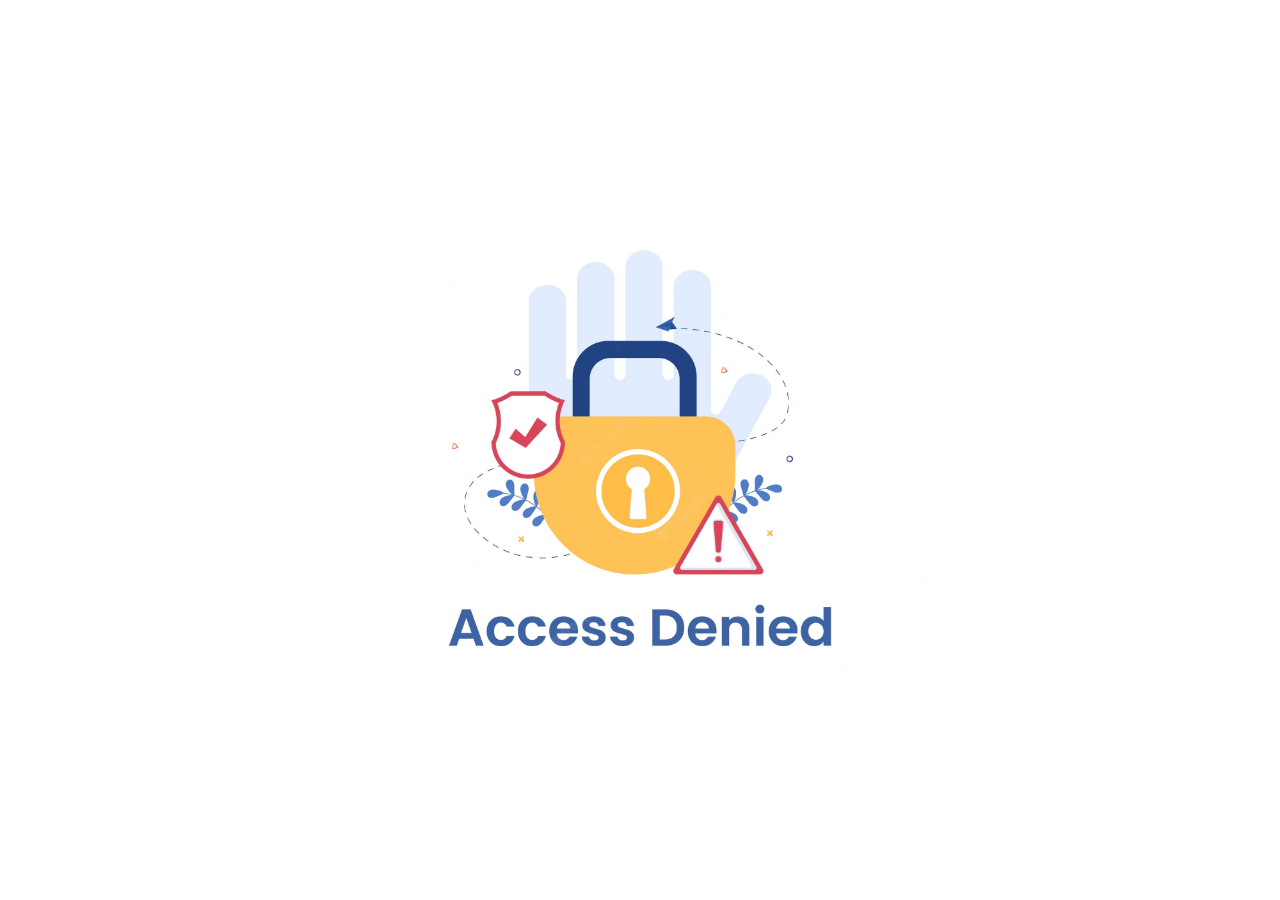
<file: admin.html>
<!DOCTYPE html>
<html lang="en">

<head>
    <meta charset="UTF-8">
    <meta http-equiv="X-UA-Compatible" content="IE=edge">
    <meta name="viewport" content="width=device-width, initial-scale=1.0">
    <link href='./assets/img/favicon.png' rel='icon' type='image/x-icon' />
    <link rel="stylesheet" href="assets/css/admin.css">
    <link rel="stylesheet" href="./assets/css/toast-message.css">
    <link href="./assets/font/font-awesome-pro-v6-6.2.0/css/all.min.css" rel="stylesheet" type="text/css" />
    <link rel="stylesheet" href="./assets/css/admin-responsive.css">
    <title>Quản lý cửa hàng</title>
</head>

<body>
    <header class="header">
        <button class="menu-icon-btn">
            <div class="menu-icon">
                <i class="fa-regular fa-bars"></i>
            </div>
        </button>
    </header>
    <div class="container">
        <aside class="sidebar open">
            <div class="top-sidebar">
                <a href="#" class="channel-logo"><img src="./assets/img/logo.png" alt="Channel Logo"></a>
                <!-- <div class="hidden-sidebar your-channel"><img src="./assets/img/logo.png" style="height: 30px;" alt="">
                </div> -->
            </div>
            <div class="middle-sidebar">
                <ul class="sidebar-list">
                    <li class="sidebar-list-item tab-content active">
                        <a href="#" class="sidebar-link">
                            <div class="sidebar-icon"><i class="fa-light fa-house"></i></div>
                            <div class="hidden-sidebar">Trang tổng quan</div>
                        </a>
                    </li>
                    <li class="sidebar-list-item tab-content">
                        <a href="#" class="sidebar-link">
                            <div class="sidebar-icon"><i class="fa-light fa-pot-food"></i></div>
                            <div class="hidden-sidebar">Sản phẩm</div>
                        </a>
                    </li>
                    <li class="sidebar-list-item tab-content">
                        <a href="#" class="sidebar-link">
                            <div class="sidebar-icon"><i class="fa-light fa-users"></i></div>
                            <div class="hidden-sidebar">Khách hàng</div>
                        </a>
                    </li>
                    <li class="sidebar-list-item tab-content">
                        <a href="#" class="sidebar-link">
                            <div class="sidebar-icon"><i class="fa-light fa-basket-shopping"></i></div>
                            <div class="hidden-sidebar">Đơn hàng</div>
                        </a>
                    </li>
                    <li class="sidebar-list-item tab-content">
                        <a href="#" class="sidebar-link">
                            <div class="sidebar-icon"><i class="fa-light fa-chart-simple"></i></div>
                            <div class="hidden-sidebar">Thống kê</div>
                        </a>
                    </li>
                </ul>
            </div>
            <div class="bottom-sidebar">
                <ul class="sidebar-list">
                    <li class="sidebar-list-item user-logout">
                        <a href="/" class="sidebar-link">
                            <div class="sidebar-icon"><i class="fa-thin fa-circle-chevron-left"></i></div>
                            <div class="hidden-sidebar">Trang chủ</div>
                        </a>
                    </li>
                    <li class="sidebar-list-item user-logout">
                        <a href="#" class="sidebar-link">
                            <div class="sidebar-icon"><i class="fa-light fa-circle-user"></i></div>
                            <div class="hidden-sidebar" id="name-acc"></div>
                        </a>
                    </li>
                    <li class="sidebar-list-item user-logout">
                        <a href="#" class="sidebar-link" id="logout-acc">
                            <div class="sidebar-icon"><i class="fa-light fa-arrow-right-from-bracket"></i></div>
                            <div class="hidden-sidebar">Đăng xuất</div>
                        </a>
                    </li>
                </ul>
            </div>
        </aside>
        <main class="content">
            <div class="section active">
                <h1 class="page-title">Trang tổng quát của cửa hàng Liem Troller</h1>
                <div class="cards">
                    <div class="card-single">
                        <div class="box">
                            <h2 id="amount-user">0</h2>
                            <div class="on-box">
                                <img src="assets/img/admin/s1.png" alt="" style=" width: 200px;">
                                <h3>Khách hàng</h3>
                                <p>Sản phẩm là bất cứ cái gì có thể đưa vào thị trường để tạo sự chú ý, mua sắm, sử dụng hay tiêu dùng nhằm thỏa mãn một nhu cầu hay ước muốn. Nó có thể là những vật thể, dịch vụ, con người, địa điểm, tổ chức hoặc một ý tưởng.</p>
                            </div>

                        </div>
                    </div>
                    <div class="card-single">
                        <div class="box">
                            <div class="on-box">
                                <img src="assets/img/admin/s2.png" alt="" style=" width: 200px;">
                                <h2 id="amount-product">0</h2>
                                <h3>Sản phẩm</h3>
                                <p>Khách hàng mục tiêu là một nhóm đối tượng khách hàng trong phân khúc thị trường mục tiêu mà doanh nghiệp bạn đang hướng tới. </p>
                            </div>
                        </div>
                    </div>
                    <div class="card-single">
                        <div class="box">
                            <h2 id="doanh-thu">$5020</h2>
                            <div class="on-box">
                                <img src="assets/img/admin/s3.png" alt="" style=" width: 200px;">
                                <h3>Doanh thu</h3>
                                <p>Doanh thu của doanh nghiệp là toàn bộ số tiền sẽ thu được do tiêu thụ sản phẩm, cung cấp dịch vụ với sản lượng.</p>
                            </div>
                        </div>
                    </div>
                </div>
            </div>
            <!-- Product  -->
            <div class="section product-all">
                <div class="admin-control">
                    <div class="admin-control-left">
                        <select name="the-loai" id="the-loai" onchange="showProduct()">
                            <option>Tất cả</option>
                            <option>Món chay</option>
                            <option>Món mặn</option>
                            <option>Món lẩu</option>
                            <option>Món ăn vặt</option>
                            <option>Món tráng miệng</option>
                            <option>Nước uống</option>
                            <option>Đã xóa</option>
                        </select>
                    </div>
                    <div class="admin-control-center">
                        <form action="" class="form-search">
                            <span class="search-btn"><i class="fa-light fa-magnifying-glass"></i></span>
                            <input id="form-search-product" type="text" class="form-search-input" placeholder="Tìm kiếm tên món..." oninput="showProduct()">
                        </form>
                    </div>
                    <div class="admin-control-right">
                        <button class="btn-control-large" id="btn-cancel-product" onclick="cancelSearchProduct()"><i class="fa-light fa-rotate-right"></i> Làm mới</button>
                        <button class="btn-control-large" id="btn-add-product"><i class="fa-light fa-plus"></i> Thêm món mới</button>
                    </div>
                </div>
                <div id="show-product"></div>
                <div class="page-nav">
                    <ul class="page-nav-list">
                    </ul>
                </div>
            </div>
            <!-- Account  -->
            <div class="section">
                <div class="admin-control">
                    <div class="admin-control-left">
                        <select name="tinh-trang-user" id="tinh-trang-user" onchange="showUser()">
                            <option value="2">Tất cả</option>
                            <option value="1">Hoạt động</option>
                            <option value="0">Bị khóa</option>
                        </select>
                    </div>
                    <div class="admin-control-center">
                        <form action="" class="form-search">
                            <span class="search-btn"><i class="fa-light fa-magnifying-glass"></i></span>
                            <input id="form-search-user" type="text" class="form-search-input" placeholder="Tìm kiếm khách hàng..." oninput="showUser()">
                        </form>
                    </div>
                    <div class="admin-control-right">
                        <form action="" class="fillter-date">
                            <div>
                                <label for="time-start">Từ</label>
                                <input type="date" class="form-control-date" id="time-start-user" onchange="showUser()">
                            </div>
                            <div>
                                <label for="time-end">Đến</label>
                                <input type="date" class="form-control-date" id="time-end-user" onchange="showUser()">
                            </div>
                        </form>
                        <button class="btn-reset-order" onclick="cancelSearchUser()"><i class="fa-light fa-arrow-rotate-right"></i></button>
                        <button id="btn-add-user" class="btn-control-large" onclick="openCreateAccount()"><i class="fa-light fa-plus"></i> <span>Thêm khách hàng</span></button>
                    </div>
                </div>
                <div class="table">
                    <table width="100%">
                        <thead>
                            <tr>
                                <td>STT</td>
                                <td>Họ và tên</td>
                                <td>Liên hệ</td>
                                <td>Ngày tham gia</td>
                                <td>Tình trạng</td>
                                <td></td>
                            </tr>
                        </thead>
                        <tbody id="show-user">
                        </tbody>
                    </table>
                </div>
                <!-- </div> -->
            </div>
            <!-- Order  -->
            <div class="section">
                <div class="admin-control">
                    <div class="admin-control-left">
                        <select name="tinh-trang" id="tinh-trang" onchange="findOrder()">
                            <option value="2">Tất cả</option>
                            <option value="1">Đã xử lý</option>
                            <option value="0">Chưa xử lý</option>
                        </select>
                    </div>
                    <div class="admin-control-center">
                        <form action="" class="form-search">
                            <span class="search-btn"><i class="fa-light fa-magnifying-glass"></i></span>
                            <input id="form-search-order" type="text" class="form-search-input" placeholder="Tìm kiếm mã đơn, khách hàng..." oninput="findOrder()">
                        </form>
                    </div>
                    <div class="admin-control-right">
                        <form action="" class="fillter-date">
                            <div>
                                <label for="time-start">Từ</label>
                                <input type="date" class="form-control-date" id="time-start" onchange="findOrder()">
                            </div>
                            <div>
                                <label for="time-end">Đến</label>
                                <input type="date" class="form-control-date" id="time-end" onchange="findOrder()">
                            </div>
                        </form>
                        <button class="btn-reset-order" onclick="cancelSearchOrder()"><i class="fa-light fa-arrow-rotate-right"></i></button>
                    </div>
                </div>
                <div class="table">
                    <table width="100%">
                        <thead>
                            <tr>
                                <td>Mã đơn</td>
                                <td>Khách hàng</td>
                                <td>Ngày đặt</td>
                                <td>Tổng tiền</td>
                                <td>Trạng thái</td>
                                <td>Thao tác</td>
                            </tr>
                        </thead>
                        <tbody id="showOrder">
                        </tbody>
                    </table>
                </div>
            </div>
            <div class="section">
                <div class="admin-control">
                    <div class="admin-control-left">
                        <select name="the-loai-tk" id="the-loai-tk" onchange="thongKe()">
                            <option>Tất cả</option>
                            <option>Món chay</option>
                            <option>Món mặn</option>
                            <option>Món lẩu</option>
                            <option>Món ăn vặt</option>
                            <option>Món tráng miệng</option>
                            <option>Nước uống</option>
                            <option>Món khác</option>
                        </select>
                    </div>
                    <div class="admin-control-center">
                        <form action="" class="form-search">
                            <span class="search-btn"><i class="fa-light fa-magnifying-glass"></i></span>
                            <input id="form-search-tk" type="text" class="form-search-input" placeholder="Tìm kiếm tên món..." oninput="thongKe()">
                        </form>
                    </div>
                    <div class="admin-control-right">
                        <form action="" class="fillter-date">
                            <div>
                                <label for="time-start">Từ</label>
                                <input type="date" class="form-control-date" id="time-start-tk" onchange="thongKe()">
                            </div>
                            <div>
                                <label for="time-end">Đến</label>
                                <input type="date" class="form-control-date" id="time-end-tk" onchange="thongKe()">
                            </div>
                        </form>
                        <button class="btn-reset-order" onclick="thongKe(1)"><i class="fa-regular fa-arrow-up-short-wide"></i></i></button>
                        <button class="btn-reset-order" onclick="thongKe(2)"><i class="fa-regular fa-arrow-down-wide-short"></i></button>
                        <button class="btn-reset-order" onclick="thongKe(0)"><i class="fa-light fa-arrow-rotate-right"></i></button>
                    </div>
                </div>
                <div class="order-statistical" id="order-statistical">
                    <div class="order-statistical-item">
                        <div class="order-statistical-item-content">
                            <p class="order-statistical-item-content-desc">Sản phẩm được bán ra</p>
                            <h4 class="order-statistical-item-content-h" id="quantity-product"></h4>
                        </div>
                        <div class="order-statistical-item-icon">
                            <i class="fa-light fa-salad"></i>
                        </div>
                    </div>
                    <div class="order-statistical-item">
                        <div class="order-statistical-item-content">
                            <p class="order-statistical-item-content-desc">Số lượng bán ra</p>
                            <h4 class="order-statistical-item-content-h" id="quantity-order"></h4>
                        </div>
                        <div class="order-statistical-item-icon">
                            <i class="fa-light fa-file-lines"></i>
                        </div>
                    </div>
                    <div class="order-statistical-item">
                        <div class="order-statistical-item-content">
                            <p class="order-statistical-item-content-desc">Doanh thu</p>
                            <h4 class="order-statistical-item-content-h" id="quantity-sale"></h4>
                        </div>
                        <div class="order-statistical-item-icon">
                            <i class="fa-light fa-dollar-sign"></i>
                        </div>
                    </div>
                </div>
                <div class="table">
                    <table width="100%">
                        <thead>
                            <tr>
                                <td>STT</td>
                                <td>Tên món</td>
                                <td>Số lượng bán</td>
                                <td>Doanh thu</td>
                                <td></td>
                            </tr>
                        </thead>
                        <tbody id="showTk">
                        </tbody>
                    </table>
                </div>
            </div>
        </main>
    </div>
    <div class="modal add-product">
        <div class="modal-container">
            <h3 class="modal-container-title add-product-e">THÊM MỚI SẢN PHẨM</h3>
            <h3 class="modal-container-title edit-product-e">CHỈNH SỬA SẢN PHẨM</h3>
            <button class="modal-close product-form"><i class="fa-regular fa-xmark"></i></button>
            <div class="modal-content">
                <form action="" class="add-product-form">
                    <div class="modal-content-left">
                        <img src="./assets/img/blank-image.png" alt="" class="upload-image-preview">
                        <div class="form-group file">
                            <label for="up-hinh-anh" class="form-label-file"><i class="fa-regular fa-cloud-arrow-up"></i>Chọn hình ảnh</label>
                            <input accept="image/jpeg, image/png, image/jpg" id="up-hinh-anh" name="up-hinh-anh" type="file" class="form-control" onchange="uploadImage(this)">
                        </div>
                    </div>
                    <div class="modal-content-right">
                        <div class="form-group">
                            <label for="ten-mon" class="form-label">Tên món</label>
                            <input id="ten-mon" name="ten-mon" type="text" placeholder="Nhập tên món" class="form-control">
                            <span class="form-message"></span>
                        </div>
                        <div class="form-group">
                            <label for="category" class="form-label">Chọn món</label>
                            <select name="category" id="chon-mon">
                                <option>Món chay</option>
                                <option>Món mặn</option>
                                <option>Món lẩu</option>
                                <option>Món ăn vặt</option>
                                <option>Món tráng miệng</option>
                                <option>Nước uống</option>
                            </select>
                            <span class="form-message"></span>
                        </div>
                        <div class="form-group">
                            <label for="gia-moi" class="form-label">Giá bán</label>
                            <input id="gia-moi" name="gia-moi" type="text" placeholder="Nhập giá bán" class="form-control">
                            <span class="form-message"></span>
                        </div>
                        <div class="form-group">
                            <label for="mo-ta" class="form-label">Mô tả</label>
                            <textarea class="product-desc" id="mo-ta" placeholder="Nhập mô tả món ăn..."></textarea>
                            <span class="form-message"></span>
                        </div>
                        <button class="form-submit btn-add-product-form add-product-e" id="add-product-button">
                            <i class="fa-regular fa-plus"></i>
                            <span>THÊM MÓN</span>
                        </button>
                        <button class="form-submit btn-update-product-form edit-product-e" id="update-product-button">
                            <i class="fa-light fa-pencil"></i>
                            <span>LƯU THAY ĐỔI</span>
                        </button>
                    </div>
                </form>
            </div>
            </form>
        </div>
    </div>
    <div class="modal detail-order">
        <div class="modal-container">
            <h3 class="modal-container-title">CHI TIẾT ĐƠN HÀNG</h3>
            <button class="modal-close"><i class="fa-regular fa-xmark"></i></button>
            <div class="modal-detail-order">
            </div>
            <div class="modal-detail-bottom">
            </div>
            </form>
        </div>
    </div>
    <div class="modal detail-order-product">
        <div class="modal-container">
            <button class="modal-close"><i class="fa-regular fa-xmark"></i></button>
            <div class="table">
                <table width="100%">
                    <thead>
                        <tr>
                            <td>Mã đơn</td>
                            <td>Số lượng</td>
                            <td>Đơn giá</td>
                            <td>Ngày đặt</td>
                        </tr>
                    </thead>
                    <tbody id="show-product-order-detail">
                    </tbody>
                </table>
            </div>
            </form>
        </div>
    </div>
    <div class="modal signup">
        <div class="modal-container">
            <h3 class="modal-container-title add-account-e">THÊM KHÁCH HÀNG MỚI</h3>
            <h3 class="modal-container-title edit-account-e">CHỈNH SỬA THÔNG TIN</h3>
            <button class="modal-close"><i class="fa-regular fa-xmark"></i></button>
            <div class="form-content sign-up">
                <form action="" class="signup-form">
                    <div class="form-group">
                        <label for="fullname" class="form-label">Tên đầy đủ</label>
                        <input id="fullname" name="fullname" type="text" placeholder="VD: Nhật Sinh" class="form-control">
                        <span class="form-message-name form-message"></span>
                    </div>
                    <div class="form-group">
                        <label for="phone" class="form-label">Số điện thoại</label>
                        <input id="phone" name="phone" type="text" placeholder="Nhập số điện thoại" class="form-control">
                        <span class="form-message-phone form-message"></span>
                    </div>
                    <div class="form-group">
                        <label for="password" class="form-label">Mật khẩu</label>
                        <input id="password" name="password" type="text" placeholder="Nhập mật khẩu" class="form-control">
                        <span class="form-message-password form-message"></span>
                    </div>
                    <div class="form-group edit-account-e">
                        <label for="" class="form-label">Trạng thái</label>
                        <input type="checkbox" id="user-status" class="switch-input">
                        <label for="user-status" class="switch"></label>
                    </div>
                    <button class="form-submit add-account-e" id="signup-button">Đăng ký</button>
                    <button class="form-submit edit-account-e" id="btn-update-account"><i class="fa-regular fa-floppy-disk"></i> Lưu thông tin</button>
                </form>
            </div>
        </div>
    </div>
    </div>
    <div id="toast"></div>
    <script src="./js/admin.js"></script>
    <script src="./js/toast-message.js"></script>
</body>

</html>
</file>
<file: assets/css/admin.css>
@font-face {font-family: "SFProDisplay";src: url("../font/SFPRODISPLAY/SFProDisplay-Regular.ttf") format("truetype");font-weight: 400;font-display: fallback;}
@font-face {font-family: "SFProDisplay";src: url("../font/SFPRODISPLAY/SFProDisplay-Light.ttf") format("truetype");font-weight: 300;font-display: fallback;}
@font-face {font-family: "SFProDisplay";src: url("../font/SFPRODISPLAY/SFProDisplay-Medium.ttf") format("truetype");font-weight: 500;font-display: fallback;}
@font-face {font-family: "SFProDisplay";src: url("../font/SFPRODISPLAY/SFProDisplay-Bold.ttf") format("truetype");font-weight: bold;font-display: fallback;}
@font-face {font-family: "SFProDisplay";src: url("../font/SFPRODISPLAY/SFProDisplay-Semibold.ttf") format("truetype");font-weight: 600;font-display: fallback;}
@font-face {font-family: "SFProDisplay";src: url("../font/SFPRODISPLAY/SFProDisplay-Heavy.ttf") format("truetype");font-weight: 800;font-display: fallback;}

*,
*::before,
*::after {
    box-sizing: border-box;
    margin: 0;
    padding: 0;
    list-style-type: none;
    text-decoration: none;
}
:root {
    --red: #b5292f;
    --lightest-gray: rgb(249, 249, 249);
    --lighter-gray: rgb(240, 240, 240);
    --light-gray: rgb(144, 144, 144);
    --medium-gray: rgb(96, 96, 96);
    --dark-gray: rgb(13, 13, 13);
    --header-height: 60px;
    --animation-duration: 200ms;
    --animation-timing-curve: ease-in-out;
}

html {
    scroll-behavior: smooth;
}

body::-webkit-scrollbar {
    width: 3px;
    /* height:50px; */
}

body::-webkit-scrollbar-track {
    background-color: #fafafa;
}

body::-webkit-scrollbar-thumb {
    /* background: rgba(0, 0, 0, 0); */
    background: rgba(0, 0, 0, 0.45);
    border-radius: 10px;
    -webkit-box-shadow: rgba(255, 255, 255, 0.3) 0 0 0 1px;
    box-shadow: rgba(255, 255, 255, 0.3) 0 0 0 1px;
}

body {
    margin: 0;
    font-family: "SF Pro Display", sans-serif;
    overflow-x: hidden;
}

button {
    outline: none;
    border: none;
    cursor: pointer;
}


select {
    background-color: #eee;
    padding: 10px 20px;
    border-radius: 5px;
    outline: none;
    border: none;
    margin-left: 10px;
    border-right: 10px solid #eee !important;
    height: 40px;
    cursor: pointer;
}

body,input,button,textarea,pre {
    font-family: SFProDisplay, sans-serif;
    -webkit-tap-highlight-color: rgba(0, 0, 0, 0);
}

.switch {
    position: relative;
    cursor: pointer;
    width: 40px;
    height: 20px;
    display: inline-block;
    margin-left: 30px;
    top: 6px;
    box-shadow: 0 0 10px 0 rgba(0, 0, 0, 0.1);
    background: #ccc;
    border-radius: 100rem;
    transition: background-color 0.25s linear;
}

.switch:after {
    content: "";
    position: absolute;
    width: 10px;
    height: 10px;
    border-radius: 40px;
    background-color: #fff;
    top: 5px;
    left: 5px;
    transition: background-color 0.25s linear, transform 0.25s linear;
}

.switch-input {
    display: none;
}

.switch-input:checked + .switch {
    background-color: var(--red);
}

.switch-input:checked + .switch:after {
    transform: translateX(20px);
    background-color: #fff;
}


.header {
    display: flex;
    align-items: center;
    position: sticky;
    top: 0;
    background-color: white;
    box-shadow: 0 1px 5px 0 rgba(0, 0, 0, 0.2);
    padding: 0 0.5rem;
    height: var(--header-height);
    justify-content: space-between;
    width: 100%;
    height: 60px;
    display: none;
}

.menu-icon-btn {
    background: none;
    border: none;
    padding: 0;
}

.menu-icon {
    font-size: 30px;
    color: var(--medium-gray);
    cursor: pointer;
    padding-left: 1rem;
}

.menu-icon:hover {
    color: var(--dark-gray);
}

.search {
    position: relative;
    width: 400px;
    margin: 0 10px;
}

.search label {
    position: relative;
    width: 100%;
}

.search label input {
    width: 100%;
    height: 40px;
    border-radius: 5px;
    padding: 5px 20px;
    padding-left: 45px;
    font-size: 15px;
    outline: none;
    border: none;
    background-color: var(--lighter-gray);
}

.search label i {
    position: absolute;
    top: 0;
    left: 10px;
    font-size: 1.2em;
    color: #555;
}

.user {
    position: relative;
    border-radius: 50%;
    right: 1rem;
}

.user .profile {
    position: relative;
    width: 50px;
    height: 50px;
    border-radius: 50%;
    overflow: hidden;
    cursor: pointer;
}

.user .profile img,
.user .profile i {
    position: absolute;
    top: 0;
    left: 0;
    width: 100%;
    height: 100%;
    object-fit: cover;
}

.user .profile-cropdown {
    position: absolute;
    top: 80px;
    right: -10px;
    padding: 10px 20px;
    background: #fff;
    width: 200px;
    box-sizing: 0 5px 25px rgba(0, 0, 0, 0.1);
    border-radius: 15px;
    transition: 0.5s;
    visibility: hidden;
    opacity: 0;
}

.user .profile-cropdown.active {
    visibility: visible;
    opacity: 1;
    box-shadow: 0px 4px 10px rgb(0 0 0 /33%);
}

.user .profile-cropdown::before {
    content: "";
    position: absolute;
    top: -5px;
    right: 25px;
    width: 20px;
    height: 20px;
    background: #fff;
    transform: rotate(45deg);
}

.user .profile-cropdown h3 {
    width: 100%;
    text-align: center;
    font-size: 19px;
    font-weight: 500;
    color: #555;
    line-height: 1.2rem;
}

.user .profile-cropdown h3 span {
    font-size: 14px;
    color: #cecece;
    font-weight: 400;
}

.user .profile-cropdown li {
    list-style: none;
    padding: 10px 0;
    border-top: 1px solid rgba(0, 0, 0, 0.1);
    display: flex;
    align-items: center;
}

.user .profile-cropdown li i {
    max-width: 20px;
    margin-right: 20px;
    opacity: 0.5;
    transition: 0.5s;
}

.user .profile-cropdown li:hover i {
    opacity: 1;
}

.user .profile-cropdown li a {
    display: inline-block;
    text-decoration: none;
    color: #000;
    font-weight: 500;
    transition: 0.5s;
}

.user .profile-cropdown li:hover a {
    color: red;
}

.sidebar {
    flex-shrink: 0;
    overflow: hidden;
    width: 75px;
    border-right: 1px solid rgba(0, 0, 0, 0.1);
    display: flex;
    flex-direction: column;
    height: 100vh;
    /* height: calc(100vh - var(--header-height)); */
    padding-top: 5rem;
    align-items: center;
    justify-content: stretch;
    transition: width var(--animation-duration) var(--animation-timing-curve);
    position: sticky;
    left: 0;
    top: 0;
    /* top: var(--header-height); */
}

.sidebar .hidden-sidebar {
    opacity: 0;
    width: 0;
    height: 0;
    transition: opacity var(--animation-duration) var(--animation-timing-curve);
}

.sidebar.open .hidden-sidebar {
    width: 100%;
    height: auto;
    opacity: 1;
}

.sidebar .top-sidebar {
    display: flex;
    flex-direction: column;
    align-items: center;
    margin-bottom: 0.5rem;
}

.sidebar .channel-logo {
    display: block;
    width: 30px;
    height: 30px;
    transition: var(--animation-duration) var(--animation-timing-curve);
}

.sidebar.open .channel-logo {
    width: 100px;
    height: 100px;
}

.sidebar .channel-logo>img {
    width: 100%;
    height: 100%;
}

.middle-sidebar {
    overflow-y: auto;
    overflow-x: hidden;
    flex-grow: 1;
    margin: 1rem 0;
}

.middle-sidebar,
.bottom-sidebar {
    width: 100%;
}

.sidebar-list {
    margin: 0;
    padding: 0;
    display: flex;
    flex-direction: column;
    align-items: center;
    width: 100%;
    list-style: none;
}

.sidebar.open .sidebar-link {
    justify-content: flex-start;
    padding-left: 1rem;
}

.sidebar-icon {
    font-size: 24px;
    flex-shrink: 0;
}

.sidebar-list .hidden-sidebar {
    margin-left: 1.5rem;
    white-space: nowrap;
}

.sidebar-link {
    display: flex;
    width: 100%;
    padding: 0.5rem 0;
    color: var(--light-gray);
    text-decoration: none;
    align-items: center;
    padding-left: 25px;
}

.sidebar-link:hover {
    color: var(--red);
}

.sidebar-list-item {
    position: relative;
    width: 100%;
    color: var(--light-gray);
}

.sidebar-list-item.active {
    color: var(--red);
    background-color: var(--lightest-gray);
}

.sidebar-list-item:hover {
    background-color: var(--lightest-gray);
}

.sidebar-list-item.active::before {
    content: "";
    background-color: var(--red);
    height: 100%;
    top: 0;
    left: 0;
    width: 5px;
    position: absolute;
}

.sidebar.open {
    width: 250px;
}

.your-channel {
    color: var(--dark-gray);
    font-size: 1rem;
    font-weight: bold;
    margin-bottom: 0.15rem;
    margin-top: 0.5rem;
}

.channel-name {
    color: var(--medium-gray);
    font-size: 0.75rem;
}

.sidebar .top-sidebar {
    height: 30px;
    transition: height var(--animation-duration) var(--animation-timing-curve);
}

.sidebar.open .top-sidebar {
    height: 125px;
}

.sidebar .top-sidebar .hidden-sidebar {
    text-align: center;
    width: 100%;
}

.container {
    display: flex;
}

.page-title {
    font-weight: 600;
    margin-bottom: 10px;
    font-size: 24px;
}

.content {
    width: 100%;
    background-color: #fff;
    overflow: hidden;
}

.section {
    padding: 2rem 2rem 0 1.5rem;
    display: none;
    background-color: #fff;
    position: relative;
}

.section.active {
    display: block;
}

.cards {
    display: flex;
}

.cards .card-single {
    background: #fff;
    height: 500px;
    width: 31%;
    /* max-width: 500px;*/
    min-width: 290px;
    position: relative;
    box-shadow: inset 5px 5px 5px rgba(0, 0, 0, 0.05),
        inset -5px -5px 5px rgba(255, 255, 255, 0.5),
        5px 5px 5px rgba(0, 0, 0, 0.05), -5px -5px 5px rgba(255, 255, 255, 0.5);
    border-radius: 15px;
    margin: 12px;
}

.cards .card-single .box {
    position: absolute;
    top: 20px;
    left: 20px;
    right: 20px;
    bottom: 20px;
    background-color: rgb(255, 255, 255);
    box-shadow: 0 10px 20px rgba(0, 0, 0, 0.1);
    border-radius: 15px;
    align-items: center;
    transition: 0.5s;
    padding: 20px;
    text-align: center;
}

.cards .card-single:hover .box {
    transform: translateY(-10px);
    box-shadow: 0 10px 20px rgba(0, 0, 0, 0.2);
    background: linear-gradient(45deg, var(--red), orange);
}

.cards .card-single .box .on-box {
    margin-top: 2rem;
}

.cards .card-single .box h2 {
    position: absolute;
    top: 5px;
    right: 30px;
    font-size: 2rem;
    color: var(--dark-gray);
    transition: 0.3s;
    pointer-events: none;
}

.cards .card-single .box h3 {
    font-size: 1.5rem;
    color: var(--dark-gray);
    z-index: 1;
    transition: 0.3s;
    margin-bottom: 10px;
}

.cards .card-single .box p {
    font-size: 0.9em;
    font-weight: 400;
    color: var(--dark-gray);
    z-index: 1;
    transition: 0.3s;
    text-align: left;
}

.cards .card-single .box:hover h2,
.cards .card-single .box:hover h3,
.cards .card-single .box:hover p {
    color: #fff;
}

/* customer */
.table {
    width: 100%;
    overflow: auto;
    background: #fff;
    border-radius: 7px;
}

.setting {
    position: absolute;
    top:-50%;
    left: 50%;
    transform: translate(-50%, 50%);
}

table {
    border-collapse: collapse;
}

tr {
    border-bottom: 1px solid var(--lighter-gray);
}

thead td {
    font-size: 16px;
    text-transform: uppercase;
    font-weight: 500;
    background: var(--lighter-gray);
    padding: 15px;
    text-align: center;
    white-space: nowrap;
}

tbody tr td {
    padding: 10px 15px;
    text-align: center;
    white-space: nowrap;
}

.prd-img-tbl {
    width: 40px;
    height: 40px;
    object-fit: cover;
    border-radius: 99px;
}

/* Product */
.product-all {
    padding: 20px 80px;
}

.btn-control-large{
    background-color: var(--red);
    height: 40px;
    color: #fff;
    border-radius: 5px;
    padding: 0 20px;
    width: auto!important;
}

.admin-control-right i {
    margin-right: 5px;
}

.list {
    border: 1px solid #e5e5e5;
    padding: 10px;
    border-radius: 10px;
    display: flex;
    justify-content: space-between;
    background-color: #fff;
    position: relative;
}

.list-header {
    margin-left: 50px;
}

.list-left {
    display: flex;
    width: 80%;
}

.list-left img {
    max-width: 180px;
    min-width: 180px;
    height: 110px;
    object-fit: cover;
    margin-right: 14px;
    border-radius: 5px;
}

.list-category {
    display: inline-block;
    margin-top: 10px;
    padding: 5px 12px;
    border: 1px solid #b0bec5;
    color: #78909c;
    border-radius: 30px;
    font-size: 13px;
}

.list-right {
    display: flex;
    width: 20%;
    flex-direction: column;
    align-items: flex-end;
}

.list-info p {
    margin-top: 7px;
    flex-grow: 1;
}

.list-info h4 {
    font-weight: 500;
    color: var(--text-color);
    font-size: 16px;
}

.list-note {
    color: #0000008a;
    font-size: 14px;
    margin-right: 10px;
    display: -webkit-box;
    -webkit-line-clamp: 2;
    -webkit-box-orient: vertical;
    overflow: hidden;
}

.list-price {
    display: flex;
    flex-direction: row;
    justify-content: center;
    margin-left: 10px;
    align-items: center;
}

.list-old-price {
    font-size: 14px;
    text-decoration: line-through;
    color: #808080;
    margin-right: 10px;
}

.list-current-price {
    color: var(--red);
    font-weight: 500;
}

.list-control {
    padding-top: 20px;
    display: flex;
    justify-content: flex-end;
}

.btn-detail,
.btn-edit,
.btn-delete {
    background-color: #eee;
    padding: 5px 15px;
    border-radius: 15px;
    font-size: 14px;
    color: var(--text-color);
    text-transform: uppercase;
    margin-left: 0;
    outline: none;
    border: none;
    cursor: pointer;
}

.list+.list {
    margin-top: 10px;
}

.list-tool {
    display: flex;
    flex-direction: row;
    align-items: flex-end;
}

.btn-detail,
.btn-edit {
    outline: none;
    background-color: #e5e5e5;
    margin-right: 5px;
}

.btn-delete {
    background-color: var(--red);
    color: white;
}

/* Modal */
.modal {
    background-color: rgba(0, 0, 0, 0.6);
    position: fixed;
    top: 0;
    right: 0;
    left: 0;
    bottom: 0;
    display: flex;
    justify-content: center;
    align-items: center;
    opacity: 0;
    pointer-events: none;
    transition: opacity 0.3s ease;
    z-index: 10;
}

.modal.open {
    pointer-events: auto;
    opacity: 1;
}

.modal-close {
    background-color: rgba(0, 0, 0, 0.3);
    height: 30px;
    width: 30px;
    line-height: 30px;
    position: absolute;
    right: 10px;
    top: 10px;
    z-index: 2;
    border-radius: 50%;
    border: none;
    outline: none;
    color: var(--white);
    cursor: pointer;
}

.modal.open .modal-container {
    transform: scale(1);
}

.modal-close i {
    transition: all 0.4s;
    color: #fff;
}

.modal-close:hover i {
    transform: rotate(180deg);
}

.modal-container {
    background-color: #fff;
    max-height: calc(100vh - 60px);
    box-shadow: 0px 4px 30px rgb(0 0 0 / 25%);
    border-radius: 5px;
    overflow: hidden;
    overflow-y: scroll;
    overflow-y: overlay;
    position: relative;
    transform: scale(0.8);
    transition: 0.3s ease;
}

.modal.add-product .modal-container {
    width: 800px;
    padding-bottom: 20px;
}

.modal-container-title {
    display: inline-block;
    margin-top: 16px;
    margin-left: 20px;
    margin-bottom: 5px;
    text-transform: uppercase;
}

.form-group {
    margin-bottom: 10px;
}


.form-label {
    margin-bottom: 5px;
    display: inline-block;
    font-size: 14px;
    font-weight: 600;
}

.form-control {
    width: 100%;
    height: 40px;
    padding: 8px 12px;
    border: 1px solid #e5e5e5;
    border-radius: 5px;
    outline: none;
    transition: border 0.3s linear;
}

.product-desc {
    width: 100%;
    height: 100px;
    border: none;
    outline: none;
    border-radius: 5px;
    padding: 15px;
    background-color: #f7f7f7;
    font-size: 14px;
}

.form-control.error {
    border-color: red;
}

.form-control:focus {
    border-color: var(--red);
}

.form-message {
    color: red;
    font-size: 13px;
    margin-top: 10px;
}

.form-submit {
    height: 40px;
    background-color: var(--red);
    color: #fff;
    padding: 10px 30px;
    border-radius: 5px;
    position: relative;
    left: 50%;
    transform: translateX(-50%);
}

.form-submit i {
    margin-right: 6px;
}

.form-group.file {
    text-align: center;
    margin-top: 20px;
}

input[type="file"] {
    display: none;
}

.form-label-file {
    background-color: var(--red);
    color: #fff;
    padding: 8px 40px;
    text-align: center;
    border-radius: 5px;
    font-size: 14px;
    display: inline-block;
    position: relative;
    margin: auto;
    cursor: pointer;
}

.form-label-file i {
    font-size: 15px;
    margin-right: 8px;
    cursor: pointer;
}

.upload-image-preview {
    width: 350px;
    border-radius: 5px;
    position: relative;
    transform: translateX(-50%);
    left: 50%;
    margin-top: 20px;
}

.add-product-form {
    display: flex;
}

.add-product-form>div {
    width: 50%;
    padding: 0 20px;
}

.modal-content-left {
    border-right: 1px solid #eee;
}

/* Account  */

.modal.signup .modal-container {
    overflow: hidden;
    width: 400px;
}

.form-content {
    padding: 0 20px 20px;
}

.form-title {
    text-align: center;
    padding-bottom: 10px;
    font-size: 20px;
}

.signup-form {
    margin-top: 15px;
}

label a {
    color: var(--red);
}

#btn-add-account{
    background-color: var(--red);
    height: 30px;
    color: #fff;
    border-radius: 5px;
    padding: 0 20px
}


/* Detail Order */
.admin-control {
    display: flex;
    justify-content: space-between;
    margin-bottom: 20px;
    flex-wrap: wrap;
    align-items: center;
}

.admin-control-center {
    flex: 1;
}

.admin-control-right {
    display: flex;
}

.admin-control-right button {
    width: 40px;
    margin-left: 10px;
    border-radius: 5px;
}

.admin-control-right button:hover {
    background-color: var(--red);
    color:#fff
}

.form-search {
    display: flex;
    justify-content: center;
}

.search-btn {
    border: none;
    outline: none;
    font-size: 20px;
    height: 40px;
    padding: 0 15px;
    color: var(--text-color);
    border-top-left-radius: 5px;
    border-bottom-left-radius: 5px;
    cursor: pointer;
    display: flex;
    align-items: center;
    background-color: #f0f0f0;
}

.form-search-input {
    height: 40px;
    outline: none;
    border: none;
    background-color: #f0f0f0;
    padding: 10px 20px;
    padding-left: 0;
    border-top-right-radius: 5px;
    border-bottom-right-radius: 5px;
    width: 75%;
}

.fillter-date {
    display: flex;
}

.fillter-date>div:first-child {
    margin-right: 20px;
}

.fillter-date>div>label {
    margin-right: 10px;
    font-size: 15px;
}

#tinh-trang,
.form-control-date {
    background-color: #eee;
    border: none;
    outline: none;
    padding: 10px 20px;
    border-radius: 5px;
    height: 40px;
}

.modal.detail-order-product .modal-container,
.modal.detail-order .modal-container {
    width: 800px;
    height: 450px;
    overflow: hidden;
}

.modal-detail-order {
    display: flex;
}

.modal-detail-order>div {
    width: 50%;
    overflow-y: auto;
    height: 350px;
}

.modal-detail-order>div::-webkit-scrollbar {
    width: 3px;
    /* height:50px; */
}

.modal-detail-order>div::-webkit-scrollbar-track {
    background-color: #fafafa;
}

.modal-detail-order>div::-webkit-scrollbar-thumb {
    /* background: rgba(0, 0, 0, 0); */
    background: rgba(0, 0, 0, 0.45);
    border-radius: 10px;
    -webkit-box-shadow: rgba(255, 255, 255, 0.3) 0 0 0 1px;
    box-shadow: rgba(255, 255, 255, 0.3) 0 0 0 1px;
}

.modal-detail-right {
    height: 100%;
}

.order-product {
    display: flex;
    justify-content: space-between;
    margin-bottom: 8px;
    border: 1px solid #eee;
    padding: 5px;
    border-radius: 5px;
}

.order-product-left {
    display: flex;
}

.order-product-left img {
    width: 70px;
    height: 70px;
    object-fit: cover;
    margin-right: 14px;
    border-radius: 5px;
}

.order-product-info p {
    margin-top: 5px;
}

.order-product-info h4 {
    font-weight: 500;
    color: var(--text-color);
    font-size: 15px;
}

.order-product-note {
    color: #0000008a;
    font-size: 13px;
}

.order-product-quantity {
    font-weight: 500;
    font-size: 14px;
}

.order-product-price {
    display: flex;
    flex-direction: column;
    justify-content: center;
}

.order-product-old-price {
    font-size: 13px;
    text-decoration: line-through;
    color: #808080;
}

.order-product-current-price {
    color: var(--red);
    font-weight: 500;
}

.detail-order-group {
    padding: 20px;
    padding-top: 0;
}

.modal-detail-left {
    padding: 10px 20px 0;
}

.detail-order-item {
    display: flex;
    justify-content: space-between;
    border-bottom: 1px solid #eee;
    padding: 10px 0;
}

.detail-order-item.tb {
    flex-direction: column;
}

.detail-order-item-b {
    color: #808080;
    font-size: 14px;
    margin-top: 8px;
    padding: 12px;
    border-radius: 5px;
    background-color: #f7f7f7;
}

.detail-order-item-left {
    width: 40%;
}

.detail-order-item-right {
    white-space: nowrap;
    overflow: hidden;
    text-overflow: ellipsis;
}

.detail-order-item i {
    color: var(--red);
    margin-right: 5px;
}

.modal-detail-bottom {
    padding: 10px 20px;
    border-top: 1px solid #eee;
    display: flex;
    justify-content: space-between;
    align-items: center;
}

.price-total {
    display: flex;
    flex-direction: column;
}

.price-total .thanhtien {
    color: #808080;
    font-size: 13px;
}

.price-total .price {
    color: var(--red);
    font-weight: 500;
    font-size: 16px;
}

.modal-detail-btn {
    color: #fff;
    padding: 10px 0;
    padding-left: 40px;
    padding-right: 25px;
    border-radius: 99px;
    position: relative;
}

.status-complete {
    background-color: #27ae60;
    color: #fff;
    padding: 5px 10px;
    border-radius: 5px;
    font-size: 15px;
    display: inline-block;
}

.status-no-complete {
    background-color: #f04e2e;
    color: #fff;
    padding: 5px 10px;
    border-radius: 5px;
    font-size: 15px;
    display: inline-block;
}

.btn-chuaxuly {
    background-color: var(--red);
}

.btn-chuaxuly::before {
    content: "\f00d";
    font-family: "Font Awesome 6 Pro";
    position: absolute;
    left: 22px;
}

.btn-daxuly {
    background-color: #27ae60;
}

.btn-daxuly::before {
    content: "\f00c";
    font-family: "Font Awesome 6 Pro";
    position: absolute;
    left: 22px;
}

.prod-img-title {
    display: flex;
    align-items: center;
    column-gap: 10px;
}

/* Page Nav  */

.page-nav,
.page-nav-list {
    display: flex;
    justify-content: center;
    align-items: center;
    column-gap: 10px;
    margin-top: 10px;
}

.page-nav-item a {
    display: inline-block;
    color: #000;
    border: 2px solid #000;
    height: 30px;
    width: 30px;
    text-align: center;
    line-height: 27px;
    border-radius: 50%;
    font-size: 15px;
}

.page-nav-item.active a,
.page-nav-item a:hover {
    background-color: var(--red);
    color: #fff;
    border: 2px solid var(--red);
}

/* order-statistical */

.order-statistical{
    display: flex;
    margin: 30px 0;
    column-gap: 20px;
}

.order-statistical-item{
    box-shadow: 0px 1px 5px 2px #f1f1f1;
    width: 32.1%;   
    display: flex;
    padding: 20px 40px;
    align-items: center;
    justify-content: space-between;
}

.order-statistical-item-icon i{
    font-size: 45px;
    margin-right: 25px;
    color: var(--red);
}

.order-statistical-item-content-desc{
    margin-bottom: 6px;
    font-size: 14px;
    color:#888
}

.access-denied-section{
    position: absolute;
    top:50%;
    left: 50%;
    transform: translate(-50%, -50%);
    text-align: center;
}

.access-denied-img{
    width: 100%;
}

.no-result{
    width: 100%;
    text-align: center;
    margin: 10px 0;
}

.no-result-h{
    font-size: 20px;
    margin: 10px
}
.no-result i{
    color: #757575;
    font-size: 80px;
    margin-top: 30px;
}
</file>
<file: assets/css/toast-message.css>
/* Css toast message */
.toast {
    align-items: center;
    background: #fff;
    border-radius: 2px;
    padding: 20px 0;
    min-width: 400px;
    max-width: 450px;
    border-left: 4px solid;
    box-shadow: 0 5px 8px rgba(0, 0, 0, 0.08);
    transition: all linear 0.5s;
    position: relative;
}

.toast__private {
    display: flex;
}

@keyframes slideInLeft {
    from {
        opacity: 0.2;
        transform: translateX(calc(100% + 32px));
    }

    to {
        opacity: 1;
        transform: translateX(0);
    }
}

@keyframes fadeOut {
    to {
        opacity: 0;
    }
}

#toast {
    position: fixed;
    top: 32px;
    right: 32px;
    z-index: 100;
}

.toast+.toast {
    margin-top: 24px;
}

.toast__icon {
    font-size: 24px;
}

.toast__icon,
.toast__close {
    padding: 0 16px;
    line-height: 52px;
}

.toast__body {
    flex-grow: 1;
}

.toast__title {
    font-size: 16px;
    font-weight: 600;
    color: #333;
}

.toast__msg {
    font-size: 14px;
    color: #888;
    margin-top: 6px;
    line-height: 1.5;
}

.toast__close {
    font-size: 20px;
    color: rgba(0, 0, 0, 0.3);
    cursor: pointer;
}


.toast--success {
    border-color: #47d864;
}

.toast--success .toast__icon {
    color: #47d864;
}

.toast--info {
    border-color: #2f86eb;
}

.toast--info .toast__icon {
    color: #2f86eb;
}

.toast--warning {
    border-color: #ffc021;
}

.toast--warning .toast__icon {
    color: #ffc021;
}

.toast--error {
    border-color: #ff6243;
}

.toast--error .toast__icon {
    color: #ff6243;
}

.toast__background {
    height: 4px;
    background-color: #47d864;
    animation: background_time 3s linear;
    position: absolute;
    bottom: 0;
}

@keyframes background_time {
    0% {
        width: 100%;
    }

    10% {
        width: 90%;
    }

    20% {
        width: 80%;
    }

    30% {
        width: 70%;
    }

    40% {
        width: 60%;
    }

    50% {
        width: 50%;
    }

    60% {
        width: 40%;
    }

    70% {
        width: 30%;
    }

    80% {
        width: 20%;
    }

    90% {
        width: 10%;
    }

    100% {
        width: 0;
    }
}


/* Btn */
.btn {
    padding: 20px;
    margin: 5px;
    border-radius: 10px;
    cursor: pointer;
    transition: 0.2s;

}

.btn--success {
    background-color: #47d864;
}

.btn--error {
    background-color: #ff6243;
}

.btn:hover {
    transform: scale(0.98);
}

@media (max-width: 575.98px){
    .toast {
        min-width: 300px;
        max-width: 350px;
    }
}
</file>
<file: assets/css/admin-responsive.css>
:root {
    --red: #B5292F;
    --lightest-gray: rgb(249, 249, 249);
}

.page-title {
    color: var(--lightest-gray);
    background-color: var(--red);
    text-align: center;
    border-radius: 2rem;
    padding: 0.5rem;
    text-transform: uppercase;
}

@media only screen and (max-width: 1200px) {
    .admin-control-center {
        margin: 1rem -1rem;
        width: 25rem;
    }

    select{
        margin-bottom: 10px;
    }

    #tinh-trang,.form-control-date {
        width: 135px;
    }

    .status-no-complete,.status-complete {
        display: inline;
        white-space: nowrap;
    }

    .list-info p,.list-old-price {
        display: none;
    }

    .btn-reset-order {
        height: 40px;
        margin-top: 0px;
    }

    .header {
        z-index: 100;
        display: flex;
    }

    .form-search {
        position: fixed;
        left: 60px;
        top: 10px;
        width: 70%;
        z-index: 101;
    }

    .sidebar{
        height: calc(100vh - var(--header-height));
        top: var(--header-height);
    }

    .cards{
        flex-wrap: wrap;
    }
}

@media only screen and (max-width: 786px) {
    
    .order-statistical{
        flex-wrap: wrap;
    }
    .order-statistical-item {
        width: 100%;
        margin-bottom: 10px;
    }

    .section {
        padding: 20px 10px;
    }
    
    .list-left>img {
        max-width: 140px;
        min-width: 140px;
        height: 110px;
    }
}

@media only screen and (max-width: 615px) {
    .sidebar {
        overflow: hidden;
        width: 70%;
        flex-direction: column;
        position:fixed;
        background-color: #fff;
        z-index: 99;
        box-shadow: 0 1px 5px 0 rgb(0 0 0 / 20%);
    }
    
    .sidebar .hidden-sidebar {
        opacity: 1;
        text-align: center;
        line-height: 0rem;
    }
    
    .sidebar .channel-logo {
        margin-top: -2rem;
        width: 100%;
    }
    
    
    .sidebar .channel-logo >img {
        width: 100px;
        height: 100px;
    }
    
    .your-channel {
        margin-top: 4.5rem;
    }
    
    .sidebar .middle-sidebar {
        margin-top: 5rem;
    }
    
    .sidebar.open {
        transition: width var(--animation-duration) var(--animation-timing-curve);
        display: none;
    }

    .profile{
        margin-right: -1rem;
    }

    .add-product.open .upload-image-preview {
        width: 100%;
    }
}

@media only screen and (max-width: 470px) {

    .list-left>img{
        min-width: 80px;
        max-width: 80px;
        height: 80px;
    }

    .header {
        width: 100%;
    }

    .list-info h4 {
        width: 130px;
    }

    .list-current-price {
        display:none;
    }

    .list-tool{
        flex-direction: column;
    }

    .btn-edit {
        margin-right:0;
        margin-bottom:5px;
    }

    .admin-control-right{
        flex-wrap: wrap;
    }

    .fillter-date>div>label{
        margin-bottom: 5px;
        display: inline-block;
    }

    .btn-reset-order{
        margin-left: 0;
    }

    .add-product.open .modal-container {
        width: 100%;
        margin-left: 0px;
    }

    .add-product.open .upload-image-preview {
        width: 100%;
    }
    
    .add-product.open .form-submit i {
        margin-right: 4px;
    }

    .modal .signup.open .modal-container {
        width: 100%;
    }

    .fillter-date>div {
        margin-bottom: 10px;
    }

    #btn-reset-order{
        margin-left: 0;
    }

    .btn-detail {
        margin-top: 10px;
    }

    .control-table {
        display: flex;
        flex-wrap: nowrap;
    }
    .control-table {
        display: flex;
        flex-wrap: nowrap;
    }

    .control-table .btn-edit{
        margin-top: 0!important;
    }

    .modal{
        z-index: 102;
    }

    .modal-container {
        min-height: 100vh;
    }

    .add-product-form,.modal-detail-order {
        flex-direction: column;
    }

    .add-product-form>div{
        width: 100%;
    }

    .modal-detail-order>div {
        width: 100%;
    }

    .modal-detail-order .modal-detail-left {
        overflow-y: auto;
    }


    #tinh-trang,#tinh-trang-user,#the-loai-tk {
        margin-left: 0;
    }

    .fillter-date.fillter-date-thongke{
        display: flex;
    }

    #toast {
        min-width: 300px;
        max-width: 350px;
        z-index: 9999;
    }

    .admin-control-left{
        margin-bottom: 10px;
    }

    .card-single{
        width: 100%!important;
    }
}
</file>
